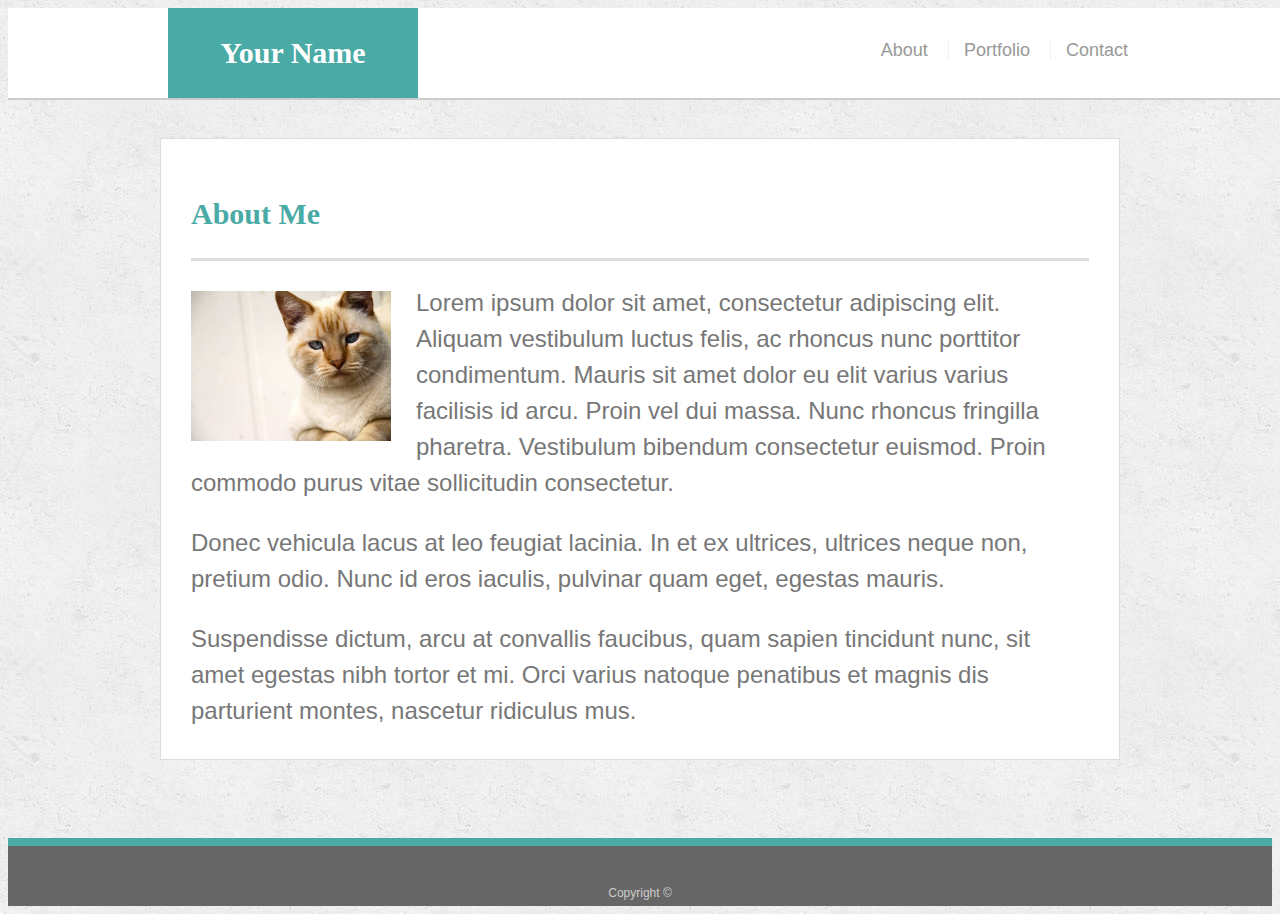
<file: index.html>
<!doctype html>
<html lang="en-us">

<head>
  <meta charset="UTF-8">
  <title>About | Your Name</title>
  <link rel="stylesheet" type="text/css" href="assets/css/style.css">
  <meta name="viewport" content="width=device-width, initial-scale=1.0">
</head>


<body>

  <header id="masthead">
    <div class="container">
      <a href="index.html" id="logo">Your Name</a>
      <nav>
        <a href="index.html">About</a>
        <a href="portfolio.html">Portfolio</a>
        <a href="contact.html">Contact</a>
      </nav>
    </div>
  </header>

  <div id="main-container" class="container">
    <section class="main-section">
      <h1>About Me</h1>

      <img src="assets/images/cat.jpg" class="auth-image" alt="Your Name">

      <p>Lorem ipsum dolor sit amet, consectetur adipiscing elit. Aliquam vestibulum luctus felis, ac rhoncus nunc porttitor condimentum. Mauris sit amet dolor eu elit varius varius facilisis id arcu. Proin vel dui massa. Nunc rhoncus fringilla pharetra. Vestibulum bibendum consectetur euismod. Proin commodo purus vitae sollicitudin consectetur.</p>

      <p>Donec vehicula lacus at leo feugiat lacinia. In et ex ultrices, ultrices neque non, pretium odio. Nunc id eros iaculis, pulvinar quam eget, egestas mauris.</p>

      <p>Suspendisse dictum, arcu at convallis faucibus, quam sapien tincidunt nunc, sit amet egestas nibh tortor et mi. Orci varius natoque penatibus et magnis dis parturient montes, nascetur ridiculus mus.</p>

    </section>

  </div>

  <footer>
    <div class="container">
      Copyright &copy; 
    </div>
  </footer>
</body>

</html>
</file>
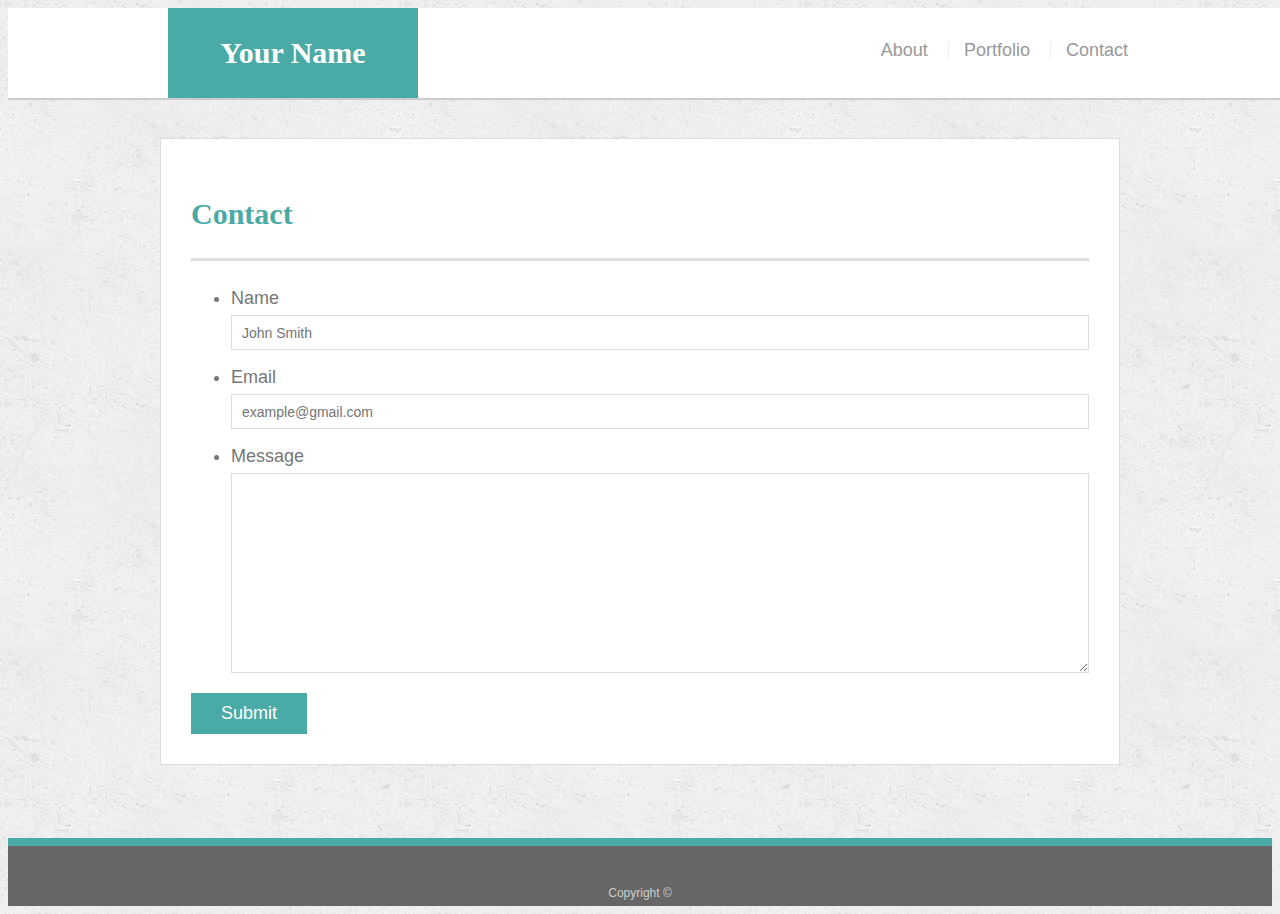
<file: contact.html>
<!doctype html>
<html lang="en-us">

<head>
  <meta charset="UTF-8">
  <title>Contact | Your Name</title>
  <link rel="stylesheet" type="text/css" href="assets/css/style.css">
  <meta name="viewport" content="width=device-width, initial-scale=1.0">

</head>

<body>

  <header id="masthead">
    <div class="container">
      <a href="index.html" id="logo">Your Name</a>
      <nav>
        <a href="index.html">About</a>
        <a href="portfolio.html">Portfolio</a>
        <a href="contact.html">Contact</a>
      </nav>
    </div>
  </header>

  <div id="main-container" class="container">
    <section class="main-section">
      <h1>Contact</h1>

      <form id="contact-form">
        <ul>
          <li>
            <label for="name">Name</label>
            <input type="text" id="name" name="name" placeholder="John Smith" required="required">
          </li>
          <li>
            <label for="email">Email</label>
            <input type="email" id="email" name="email" placeholder="example@gmail.com" required="required">
          </li>
          <li>
            <label for="message">Message</label>
            <textarea id="message" name="message" required="required"></textarea>
          </li>
        </ul>
        <input type="submit">
      </form>

    </section>

  </div>

  <footer>
    <div class="container">
      Copyright &copy; 
    </div>
  </footer>
</body>

</html>
</file>
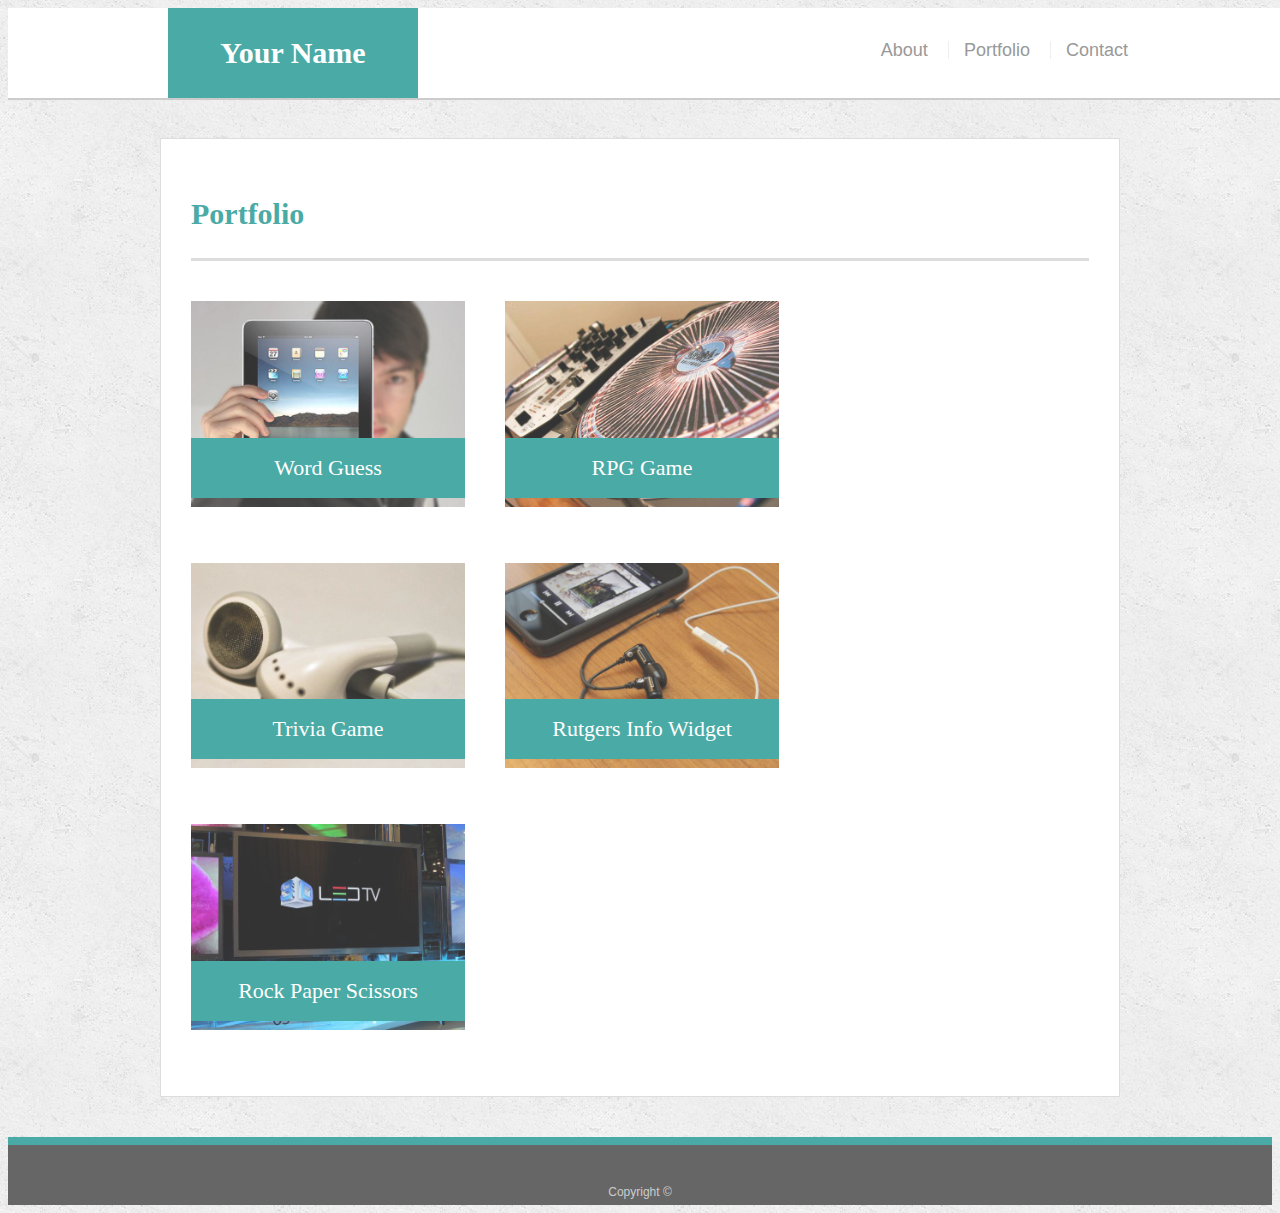
<file: portfolio.html>
<!doctype html>
<html lang="en-us">

<head>
  <meta charset="UTF-8">
  <title>Portfolio | Your Name</title>
  <link rel="stylesheet" type="text/css" href="assets/css/style.css">
  <meta name="viewport" content="width=device-width, initial-scale=1.0">

</head>



<body>

  <header id="masthead">
    <div class="container">
      <a href="index.html" id="logo">Your Name</a>
      <nav>
        <a href="index.html">About</a>
        <a href="portfolio.html">Portfolio</a>
        <a href="contact.html">Contact</a>
      </nav>
    </div>
  </header>

  <div id="main-container" class="container">
    <section class="main-section">
      <h1>Portfolio</h1>

      <div class="work">
        <img src="assets/images/technics-q-c-640-480-1.jpg" alt="Word Guess">

        <h3>Word Guess</h3>
      </div>
      <div class="work">
        <img src="assets/images/technics-q-c-640-480-2.jpg" alt="RPG Game">

        <h3>RPG Game</h3>
      </div>
      <div class="work">
        <img src="assets/images/technics-q-c-640-480-5.jpg" alt="Trivia Game">

        <h3>Trivia Game</h3>
      </div>
      <div class="work">
        <img src="assets/images/technics-q-c-640-480-7.jpg" alt="Rutgers Info Widget">

        <h3>Rutgers Info Widget</h3>
      </div>
      <div class="work">
        <img src="assets/images/technics-q-c-640-480-9.jpg" alt="Rock Paper Scissors">

        <h3>Rock Paper Scissors</h3>
      </div>

    </section>

  </div>

  <footer>
    <div class="container">
      Copyright &copy;
    </div>
  </footer>
</body>

</html>
</file>
<file: assets/css/style.css>
body {
  font-family: Arial, "Helvetica Neue", Helvetica, sans-serif;
  font-size: 18px;
  line-height: 34px;
  color: #777777;
  background: url("../images/concrete_seamless.png");
}

* {
  box-sizing: border-box;
}

/* general */

.container {
  width: 100%;
  max-width: 960px;
  margin: 0 auto;
  clear: both;
}

h1,
h2,
h3,
p {
  margin-bottom: 20px;
}

p:last-child {
  margin-bottom: 0;
}

h1,
h2,
h3 {
  font-family: Georgia, Times, "Times New Roman", serif;
  font-weight: 700;
  color: #4aaaa5;
}

h1 {
  padding-bottom: 20px;
  font-size: 30px;
  line-height: 49px;
  border-bottom: 3px solid #dddddd;
}

h2,
h3 {
  font-size: 22px;
}

/* header */

#masthead {
  position: fixed;
  z-index: 99;
  width: 100%;
  margin: 0 0 30px;
  overflow: auto;
  color: #ffffff;
  background: #ffffff;
  border-bottom: 2px solid #cccccc;
}

#logo {
  float: left;
  width: 250px;
  height: 90px;
  font-family: Georgia, Times, "Times New Roman", serif;
  font-size: 30px;
  font-weight: 700;
  line-height: 90px;
  color: #ffffff;
  text-align: center;
  text-decoration: none;
  background: #4aaaa5;
}

nav {
  float: right;
  margin-top: 25px;
}

nav a {
  display: inline-block;
  padding-left: 15px;
  margin-left: 15px;
  line-height: 18px;
  color: #999;
  text-decoration: none;
  border-left: 1px solid #efefef;
}

nav a:first-child {
  border-left: 0 none;
}

/* footer */

footer {
  padding: 30px 0;
  clear: both;
  font-size: 12px;
  color: #ffffff;
  color: #cccccc;
  text-align: center;
  background: #666666;
  border-top: 8px solid #4aaaa5;
  height: 50px;
}

h3, h2 {
  padding-bottom: 20px;
  margin-bottom: 15px;
  line-height: 22px;
  border-bottom: 2px solid #eeeeee;
}

/* main */

#main-container {
  padding-top: 130px;
  min-height: calc(100vh - 70px);
}

.main-section {
  float: left;
  width: 100%;
  max-width: 960px;
  padding: 30px;
  margin: 0 0 40px;
  background: #ffffff;
  border: 1px solid #dddddd;
}

/* portfolio page */

.work {
  position: relative;
  float: left;
  width: 274px;
  margin: 20px 0 25px;
  overflow: auto;
}

.work:nth-child(even) {
  margin-right: 40px;
}

.work img {
  width: 100%;
  border: 0 none;
  opacity: 0.8;
}

.work h3 {
  position: absolute;
  bottom: 20px;
  width: 100%;
  padding: 15px;
  margin-bottom: 0;
  font-weight: 300;
  line-height: 30px;
  color: #ffffff;
  text-align: center;
  background: #4aaaa5;
  border-bottom: 0;
}

.auth-image {
  float: left;
  width: 200px;
  height: auto;
  margin-top: 10px;
  margin-right: 25px;
}

/* contact page */

#contact-form ul {
  margin-bottom: 20px;
}

#contact-form li {
  margin-bottom: 10px;
}

label,
input[type=text],
input[type=email],
textarea {
  display: block;
  width: 100%;
}

input[type=text],
input[type=email],
textarea {
  height: 35px;
  padding: 0 10px;
  font-size: 14px;
  border: 1px solid #dddddd;
}

textarea {
  height: 200px;
}

input[type=submit] {
  padding: 10px 30px;
  font-size: 18px;
  color: #ffffff;
  cursor: pointer;
  background: #4aaaa5;
  border: 0 none;
}

@media (min-width: 600px) {
  p {
    font-size: 1.25rem;
  }

}

@media (min-width: 800px) {
  p {
    font-size: 1.5rem;
    line-height: 1.5;
  }

}
</file>
